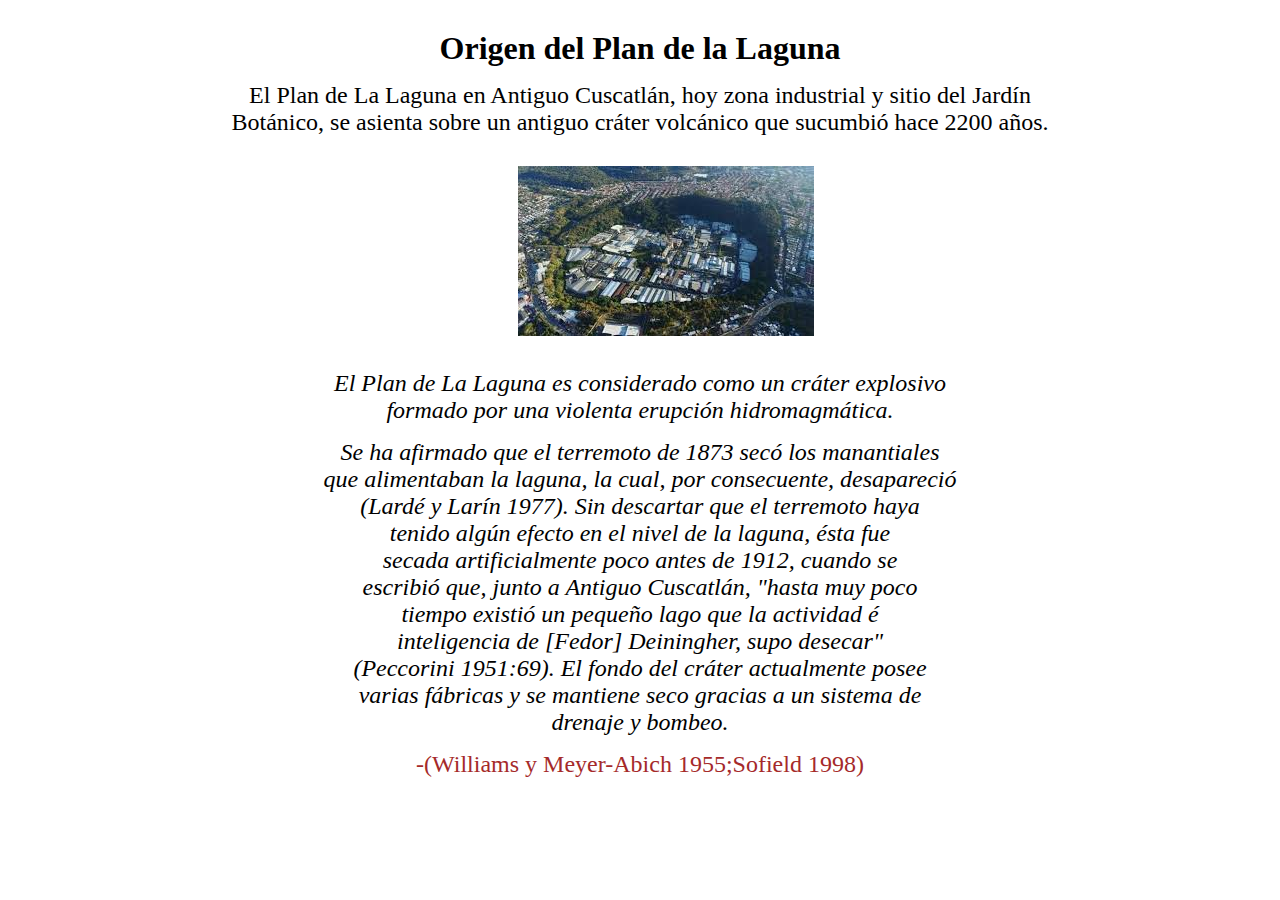
<file: Practica2css/index.html>
<!DOCTYPE html>
<html lang="en">
<head>
    <meta charset="UTF-8">
    <meta name="viewport" content="width=device-width, initial-scale=1.0">
    <title>Plan de La Laguna</title>
    <link rel="stylesheet" href="css/styles.css">
</head>
<body>
    <h1>Origen del Plan de la Laguna</h1>
    <p>
        El Plan de La Laguna en Antiguo Cuscatlán, 
        hoy zona industrial y sitio del Jardín <br>  
        Botánico, se asienta sobre un antiguo 
        cráter volcánico que sucumbió hace 2200 años. <br>
    </p>

    <img src="img/plan.jpg" alt="imagen aérea del plan de la laguna">

    <p class="cita">
        El Plan de La Laguna es considerado como un cráter explosivo <br>
        formado por una violenta erupción hidromagmática.<br>
    </p>

    <p class="cita">
        Se ha afirmado que el terremoto de 1873 secó los manantiales <br>
        que alimentaban la laguna, la cual, por consecuente, desapareció <br>
        (Lardé y Larín 1977). Sin descartar que el terremoto haya <br> 
        tenido algún efecto en el nivel de la laguna, ésta fue <br>
        secada artificialmente poco antes de 1912, cuando se <br>
        escribió que, junto a Antiguo Cuscatlán, "hasta muy poco <br> 
        tiempo existió un pequeño lago que la actividad é <br>
        inteligencia de [Fedor] Deiningher, supo desecar" <br>
        (Peccorini 1951:69). El fondo del cráter actualmente posee <br>
        varias fábricas y se mantiene seco gracias a un sistema de <br>
        drenaje y bombeo. 
    </p>

    <p id="autor">-(Williams y Meyer-Abich 1955;Sofield 1998)</p>

</body>
</html>
</file>
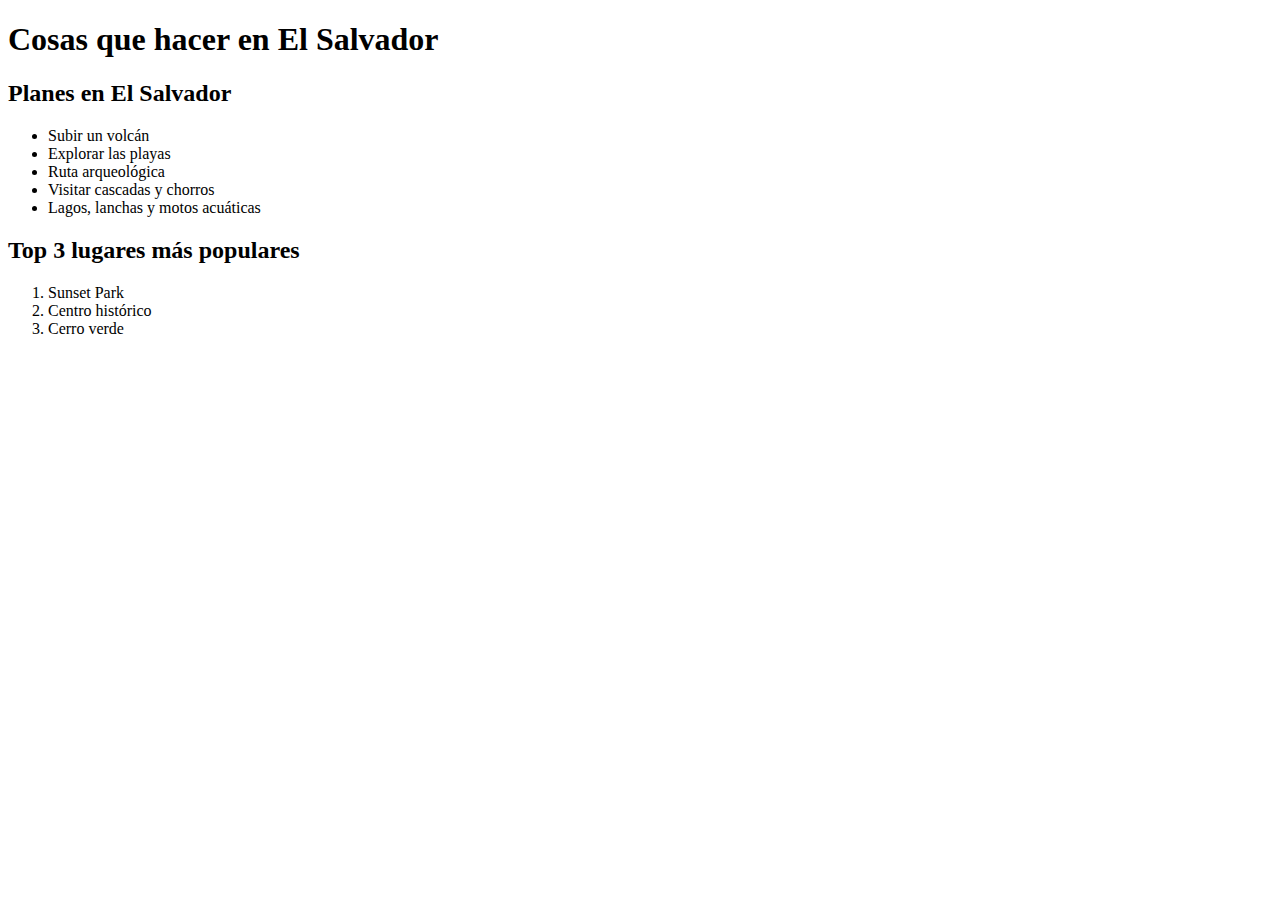
<file: practica3A/index.html>
<!DOCTYPE html>
<html lang="en">
<head>
    <meta charset="UTF-8">
    <meta name="viewport" content="width=device-width, initial-scale=1.0">
    <title>Recomendaciones en El Salvador</title>
</head>
<body>
    <h1>Cosas que hacer en El Salvador</h1>

    <h2>Planes en El Salvador</h2>
    <ul>
        <li>Subir un volcán</li>
        <li>Explorar las playas</li>
        <li>Ruta arqueológica</li>
        <li>Visitar cascadas y chorros</li>
        <li>Lagos, lanchas y motos acuáticas</li>
    </ul>

    <h2>Top 3 lugares más populares</h2>
    <ol>
        <li>Sunset Park</li>
        <li>Centro histórico</li>
        <li>Cerro verde</li>
    </ol>

</body>
</html>
</file>
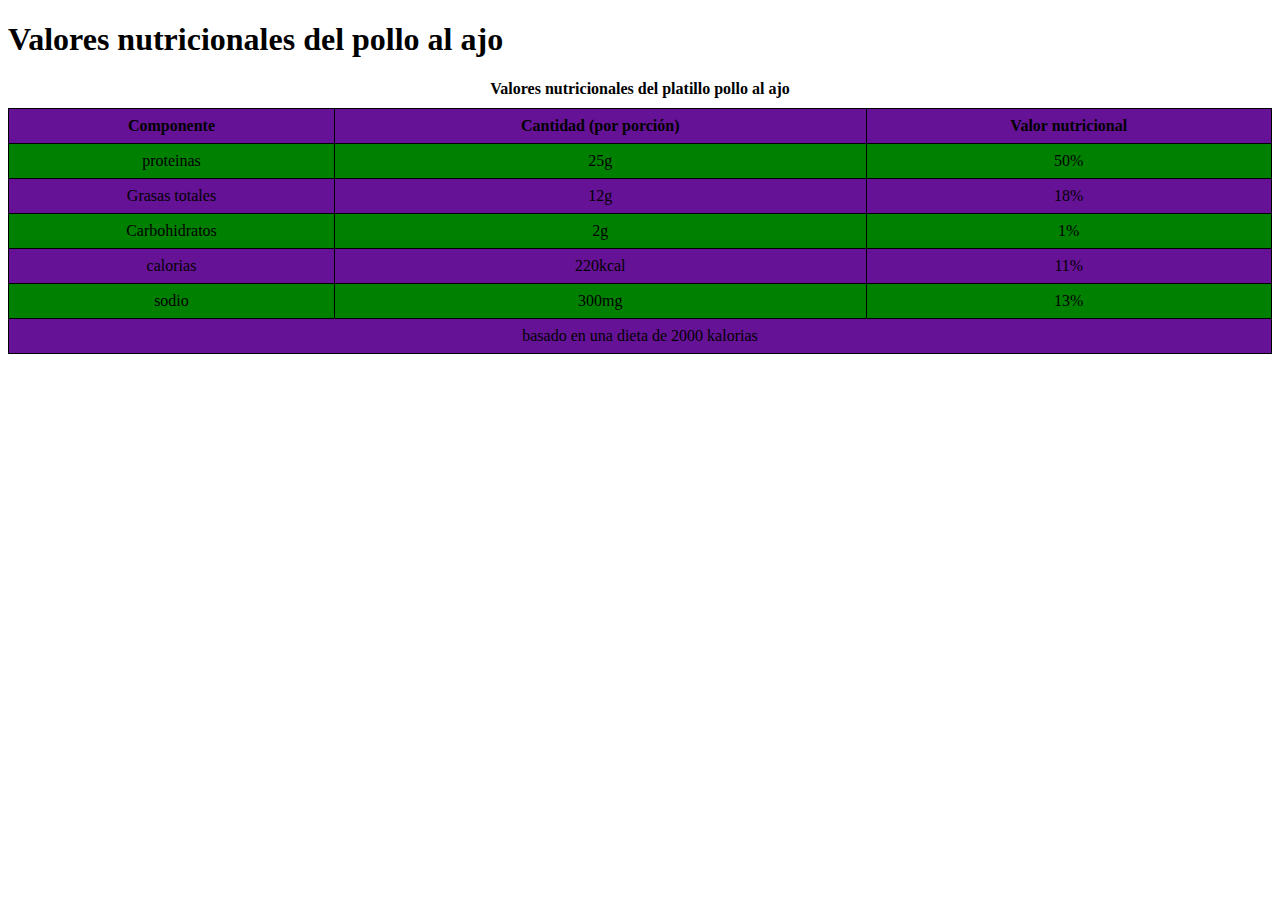
<file: practica4A/index.html>
<!DOCTYPE html>
<html lang="es">
<head>
    <meta charset="UTF-8">
    <meta name="viewport" content="width=device-width, initial-scale=1.0">
    <title>Tabla de valores nutricionales del pollo al ajo</title>
    <style>
        table, th, td {
            border: 1px solid black;
            border-collapse: collapse;
        }
        th, td {
            padding: 8px;
            text-align: center;
        }
        caption {
            font-weight: bold;
            margin-bottom: 10px;
        }
        tr:nth-child(even){
            background-color: green;

        }
        tr:nth-child(odd){
            background-color: rgb(102, 18, 150);

        }
        


    </style>
</head>
<body>

    <h1>Valores nutricionales del pollo al ajo</h1>

    <table style="width:100%;">
        <caption>Valores nutricionales del platillo pollo al ajo</caption>
        <tr>
            <th>Componente</th>
            <th>Cantidad (por porción)</th>
            <th>Valor nutricional</th>
        </tr>
        <tr>
            <td>proteinas</td>
            <td>25g</td>
            <td>50%</td>
        </tr>
        <tr>
            <td>Grasas totales</td>
            <td>12g</td>
            <td>18%</td>
        </tr> 
        <tr>
            <td>Carbohidratos</td>
            <td>2g</td>
            <td>1%</td>
        </tr>
        <tr> 
            <td>calorias</td>
            <td>220kcal</td>
            <td>11%</td>
        </tr>
        <tr>
            <td>sodio</td>
            <td>300mg</td>
            <td>13%</td>
        </tr>
        <tr>
            <td colspan="3">basado en una dieta de 2000 kalorias</td>
        </tr>
    </table>

</body>
</html>
</file>
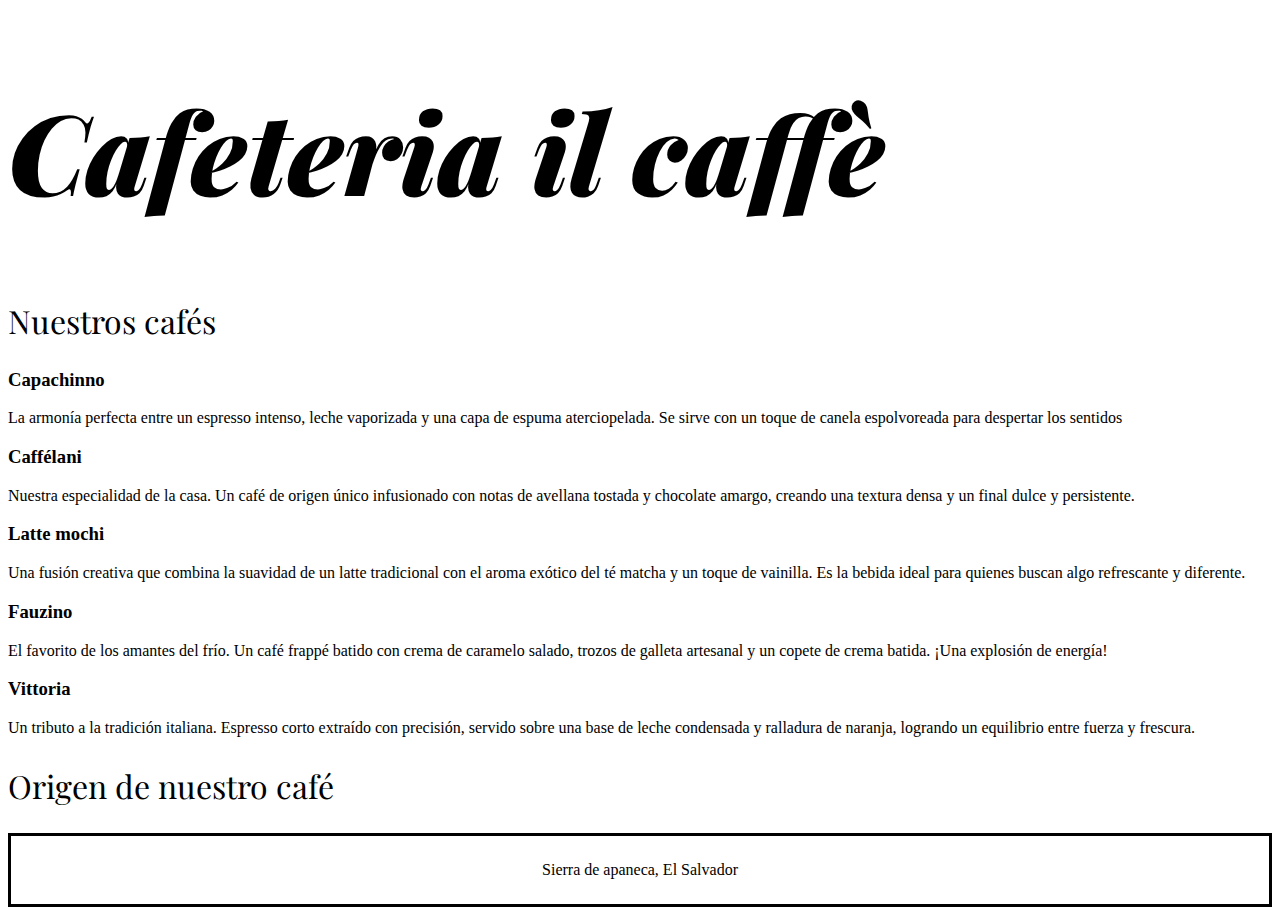
<file: Practica4css/index.html>
<!DOCTYPE html>
<html lang="en">
<head>
    <meta charset="UTF-8">
    <meta name="viewport" content="width=device-width, initial-scale=1.0">
    <title>Tipografía</title>
    <link rel="stylesheet" href="./.css/estilos.css">
    <link rel="preconnect" href="https://fonts.googleapis.com">
<link rel="preconnect" href="https://fonts.gstatic.com" crossorigin>
<link href="https://fonts.googleapis.com/css2?family=Dancing+Script:wght@400..700&family=Open+Sans:ital,wght@0,300..800;1,300..800&family=Playfair+Display:ital,wght@0,400..900;1,400..900&display=swap" rel="stylesheet">
    </head>
<body>
    <h1>Cafeteria il caffè</h1>
    <h2>Nuestros cafés</h2>

    <h3>Capachinno</h3>
    <p>La armonía perfecta entre un espresso intenso, leche vaporizada y una capa de espuma aterciopelada. Se sirve con un toque de canela espolvoreada para despertar los sentidos </p>

    <h3>Caffélani</h3>
    <p>Nuestra especialidad de la casa. Un café de origen único infusionado con notas de avellana tostada y chocolate amargo, creando una textura densa y un final dulce y persistente. </p>
    
    <h3>Latte mochi</h3>
    <p>Una fusión creativa que combina la suavidad de un latte tradicional con el aroma exótico del té matcha y un toque de vainilla. Es la bebida ideal para quienes buscan algo refrescante y diferente. </p>

    <h3>Fauzino</h3>
    <p>El favorito de los amantes del frío. Un café frappé batido con crema de caramelo salado, trozos de galleta artesanal y un copete de crema batida. ¡Una explosión de energía! </p>

    <h3>Vittoria</h3>
    <p>Un tributo a la tradición italiana. Espresso corto extraído con precisión, servido sobre una base de leche condensada y ralladura de naranja, logrando un equilibrio entre fuerza y frescura. </p>

    <div >
    <h2>Origen de nuestro café</h2>
    <p style="border: 3px black; border-style: solid; padding: 25px; text-align: center;">Sierra de apaneca, El Salvador</p>
    </div>
</body>
</html>
</file>
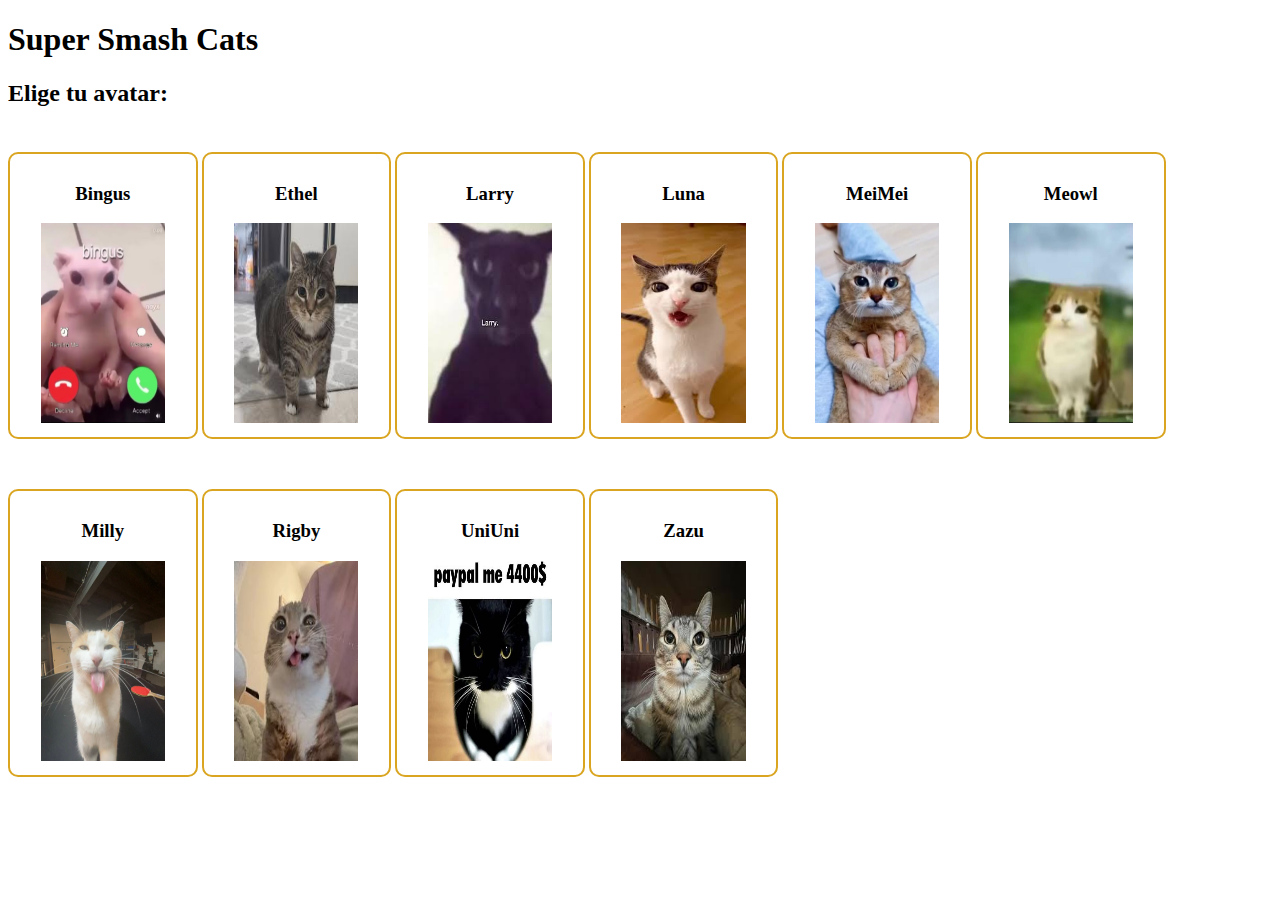
<file: Practica6css/index.html>
<!DOCTYPE html>
<html lang="en">
<head>
    <meta charset="UTF-8">
    <meta name="viewport" content="width=device-width, initial-scale=1.0">
    <title>Internet Cats</title>
    <link rel="stylesheet" href="/Practica6css/css/estilos.css">
    </head>
<body>
    <h1>Super Smash Cats</h1>
    <h2>Elige tu avatar:</h2>

    <div class="tarjeta">
        <h3>Bingus</h3>
        <img src="img/bingus.jpg">
    </div>

    <div class="tarjeta">
        <h3>Ethel</h3>
        <img src="img/ethel.jpg">
    </div>
    
    <div class="tarjeta oculto" >
        <h3>Dodo</h3>
        <img src="img/dodo.jpg">
    </div>

    <div class="tarjeta">
        <h3>Larry</h3>
        <img src="img/larry.jpg">
    </div>

    <div class="tarjeta">
        <h3>Luna</h3>
        <img src="img/luna.jpg">
    </div>

    <div class="tarjeta">
        <h3>MeiMei</h3>
        <img src="img/meimei.jpg">
    </div>

    <div class="tarjeta">
        <h3>Meowl</h3>
        <img src="img/meowl.jpg">
    </div>

    <div class="tarjeta">
        <h3>Milly</h3>
        <img src="img/milly.jpg">
    </div>

    <div class="tarjeta">
        <h3>Rigby</h3>
        <img src="img/rigby.jpg">
    </div>

    <div class="tarjeta">
        <h3>UniUni</h3>
        <img src="img/uniuni.jpg">
    </div>

    <div class="tarjeta">
        <h3>Zazu</h3>
        <img src="img/zazu.jpg">
    </div>


</body>
</html>
</file>
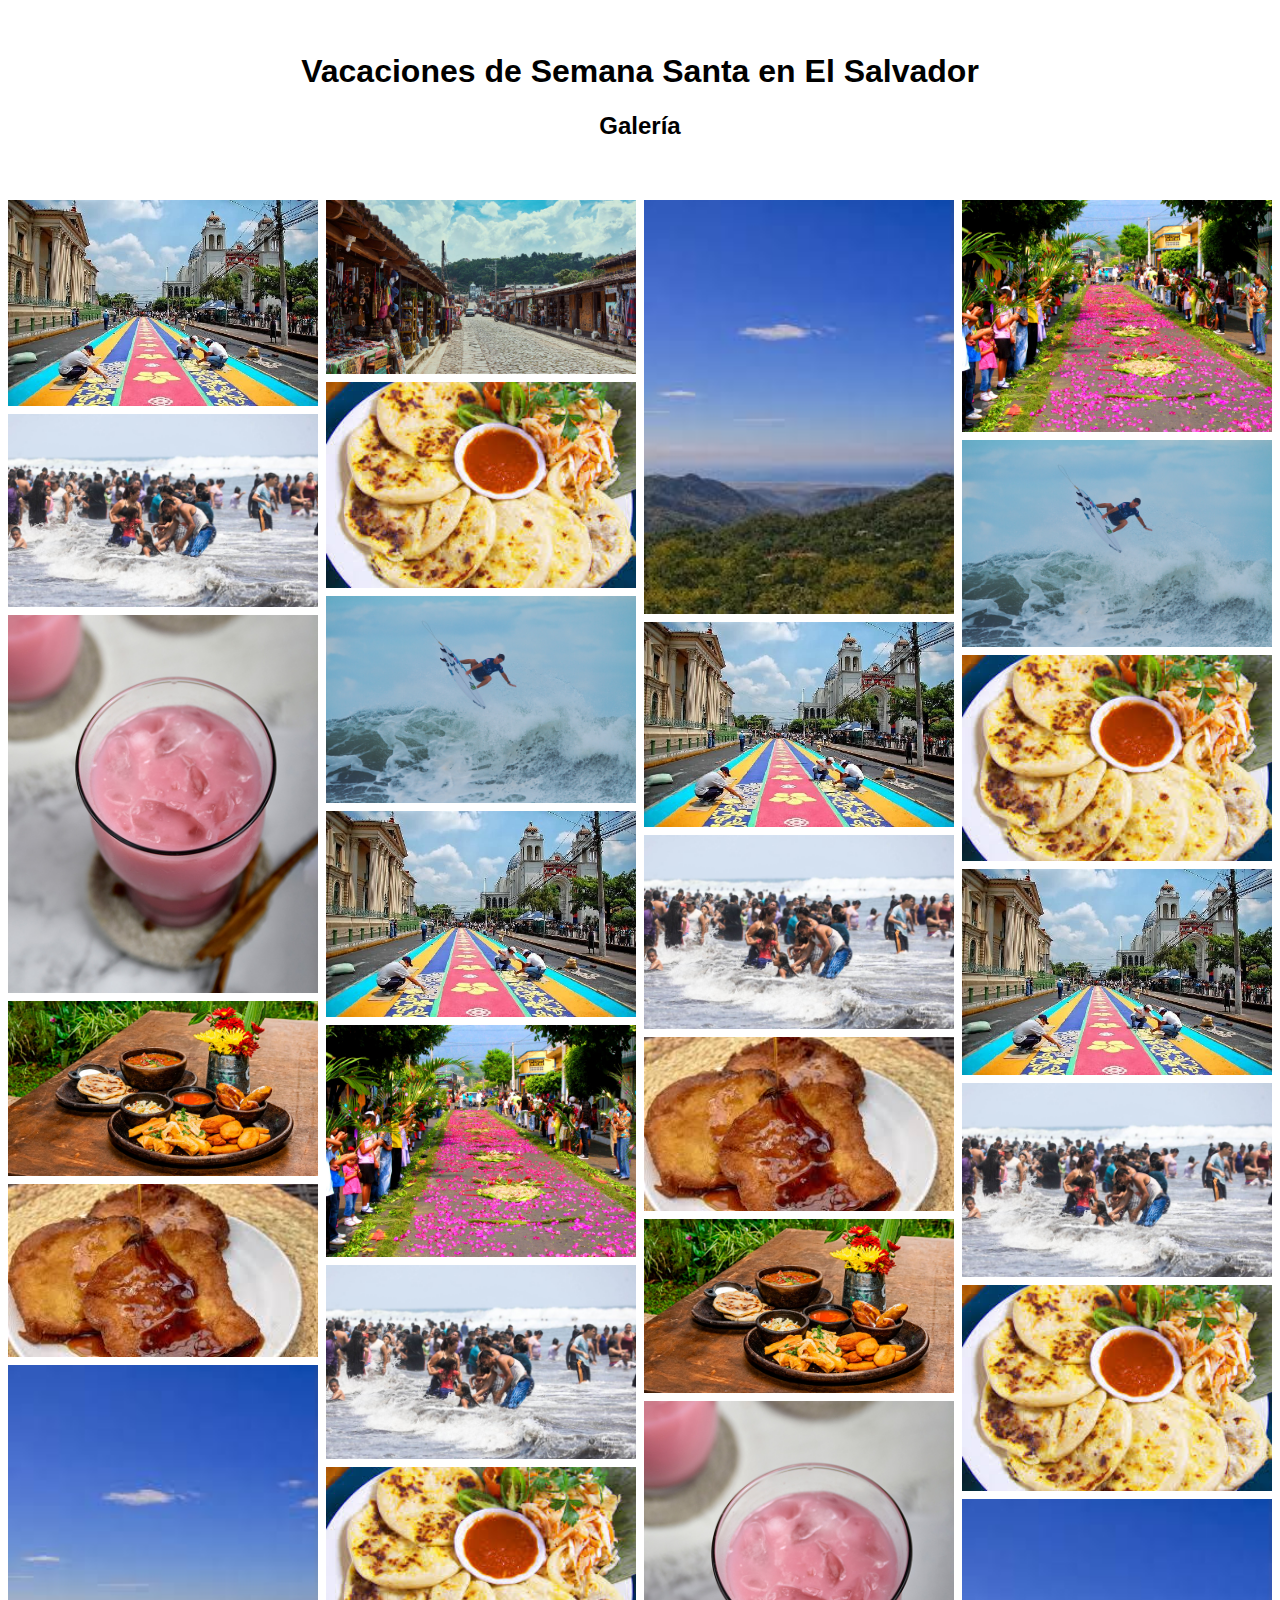
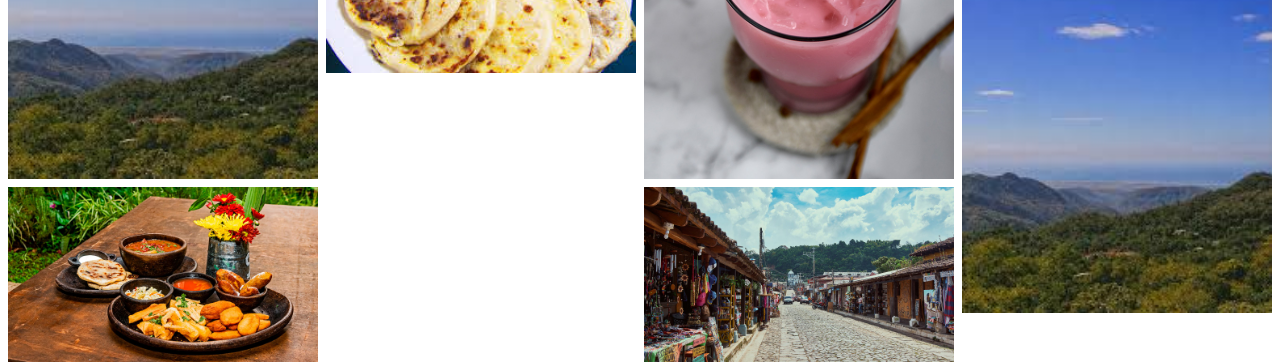
<file: Practica8css/index.html>
<!DOCTYPE html>
<html lang="en">
<head>
    <meta charset="UTF-8">
    <meta name="viewport" content="width=device-width, initial-scale=1.0">
    <title>Galeria El Salvador</title>
    <link rel="stylesheet" href="css/estilos.css">
</head>
<body>
    <!-- Header -->
<div class="header">
  <h1>Vacaciones de Semana Santa en El Salvador</h1>
  <h2>Galería</h2>
</div>

<!-- Photo Grid -->
<div class="container"> 
  <div class="column">
    <img src="img/alfombra.jpg" style="width:100%">
    <img src="img/playa.jpeg" style="width:100%">
    <img src="img/cebada.jpg" style="width:100%"> 
    <img src="img/gastronomia.jpg" style="width:100%">
    <img src="img/torrejas.jpg" style="width:100%">
    <img src="img/landscape.jpg" style="width:100%"> 
    <img src="img/gastronomia.jpg" style="width:100%">
  </div>
  
  <div class="column">
    <img src="img/rutaflores.jpg" style="width:100%">
    <img src="img/pupusas.jpg" style="width:100%">
    <img src="img/surf.jpg" style="width:100%">
    <img src="img/alfombra.jpg" style="width:100%">
    <img src="img/ramos.jpg" style="width:100%">
    <img src="img/playa.jpeg" style="width:100%">
    <img src="img/pupusas.jpg" style="width:100%">
  </div> 
   
  <div class="column">
    <img src="img/landscape.jpg" style="width:100%"> 
    
    <img src="img/alfombra.jpg" style="width:100%">
    <img src="img/playa.jpeg" style="width:100%">
    <img src="img/torrejas.jpg" style="width:100%">
    <img src="img/gastronomia.jpg" style="width:100%">
    <img src="img/cebada.jpg" style="width:100%"> 
    <img src="img/rutaflores.jpg" style="width:100%">
  </div>
  
  <div class="column">
    <img src="img/ramos.jpg" style="width:100%">
    
    <img src="img/surf.jpg" style="width:100%">
    <img src="img/pupusas.jpg" style="width:100%">
    <img src="img/alfombra.jpg" style="width:100%">
    
    <img src="img/playa.jpeg" style="width:100%">
    <img src="img/pupusas.jpg" style="width:100%">
    <img src="img/landscape.jpg" style="width:100%"> </div>
</div>
</body>
</html>
</file>
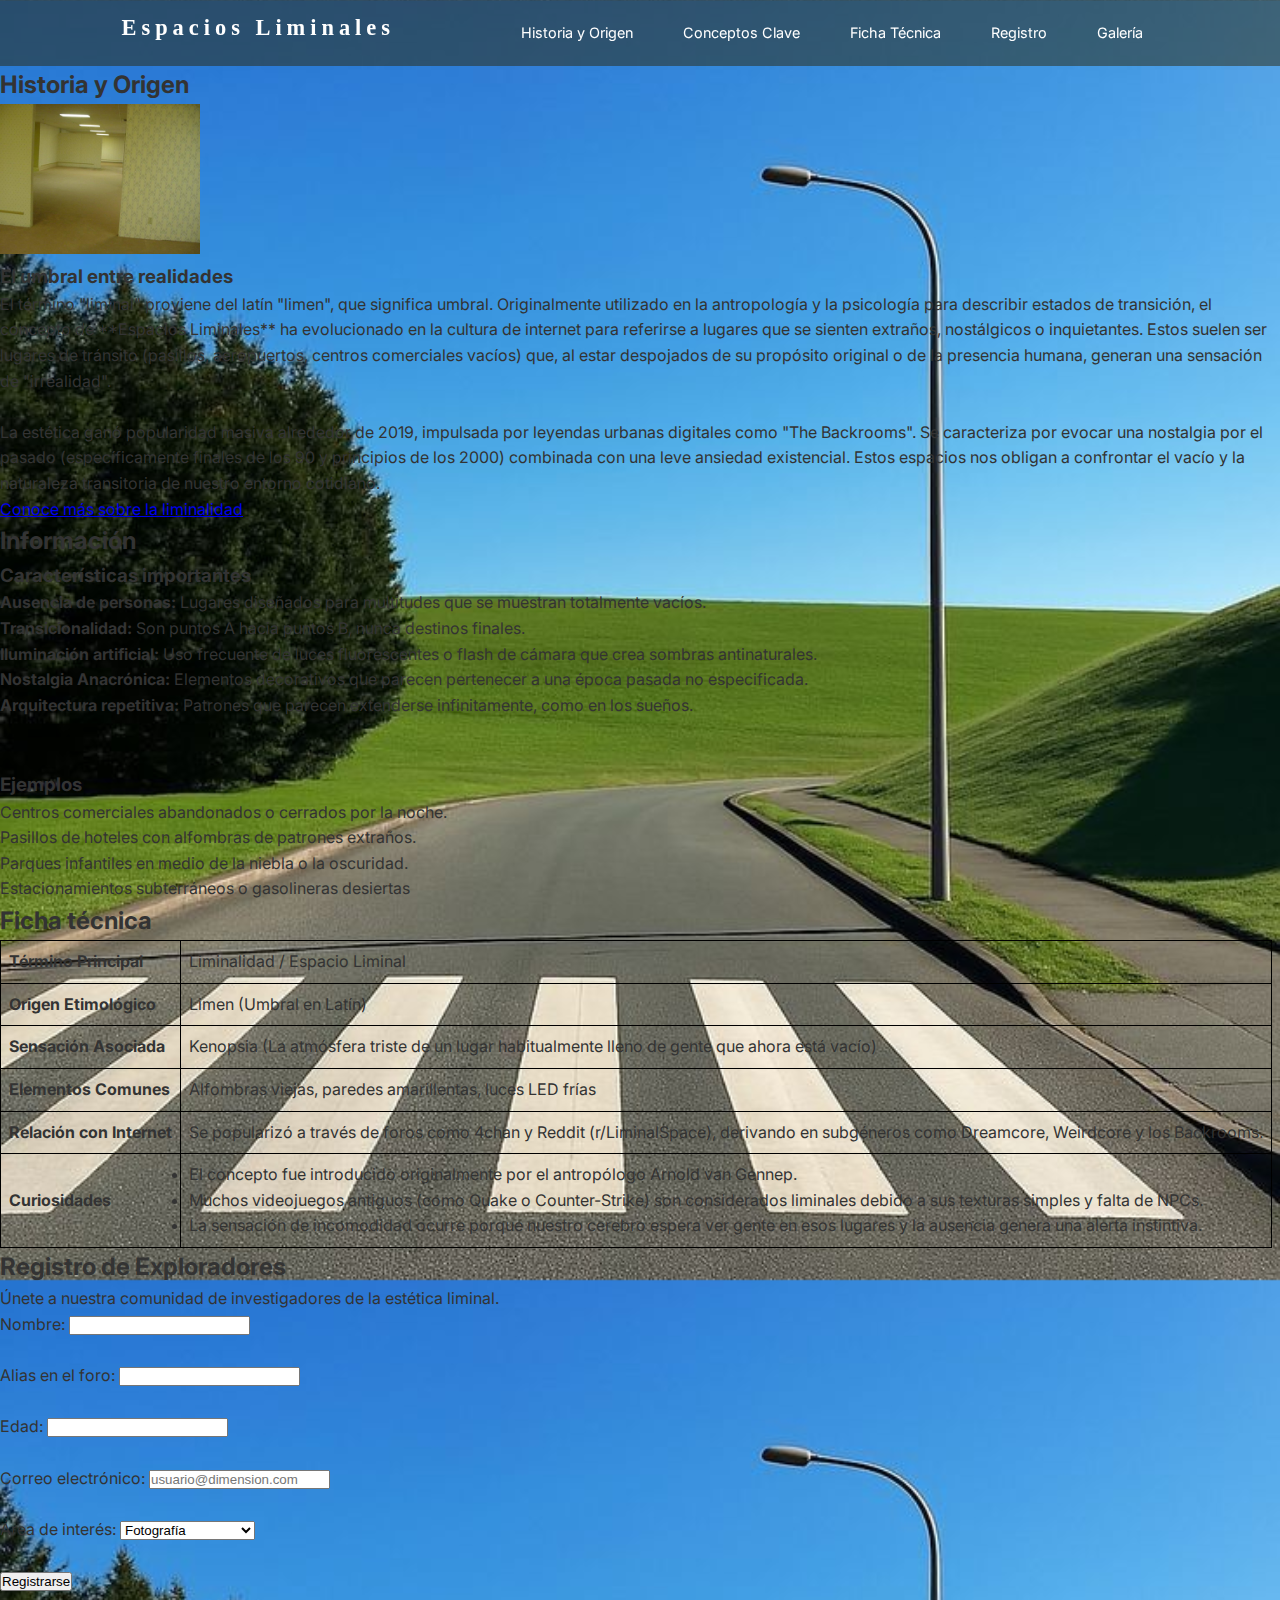
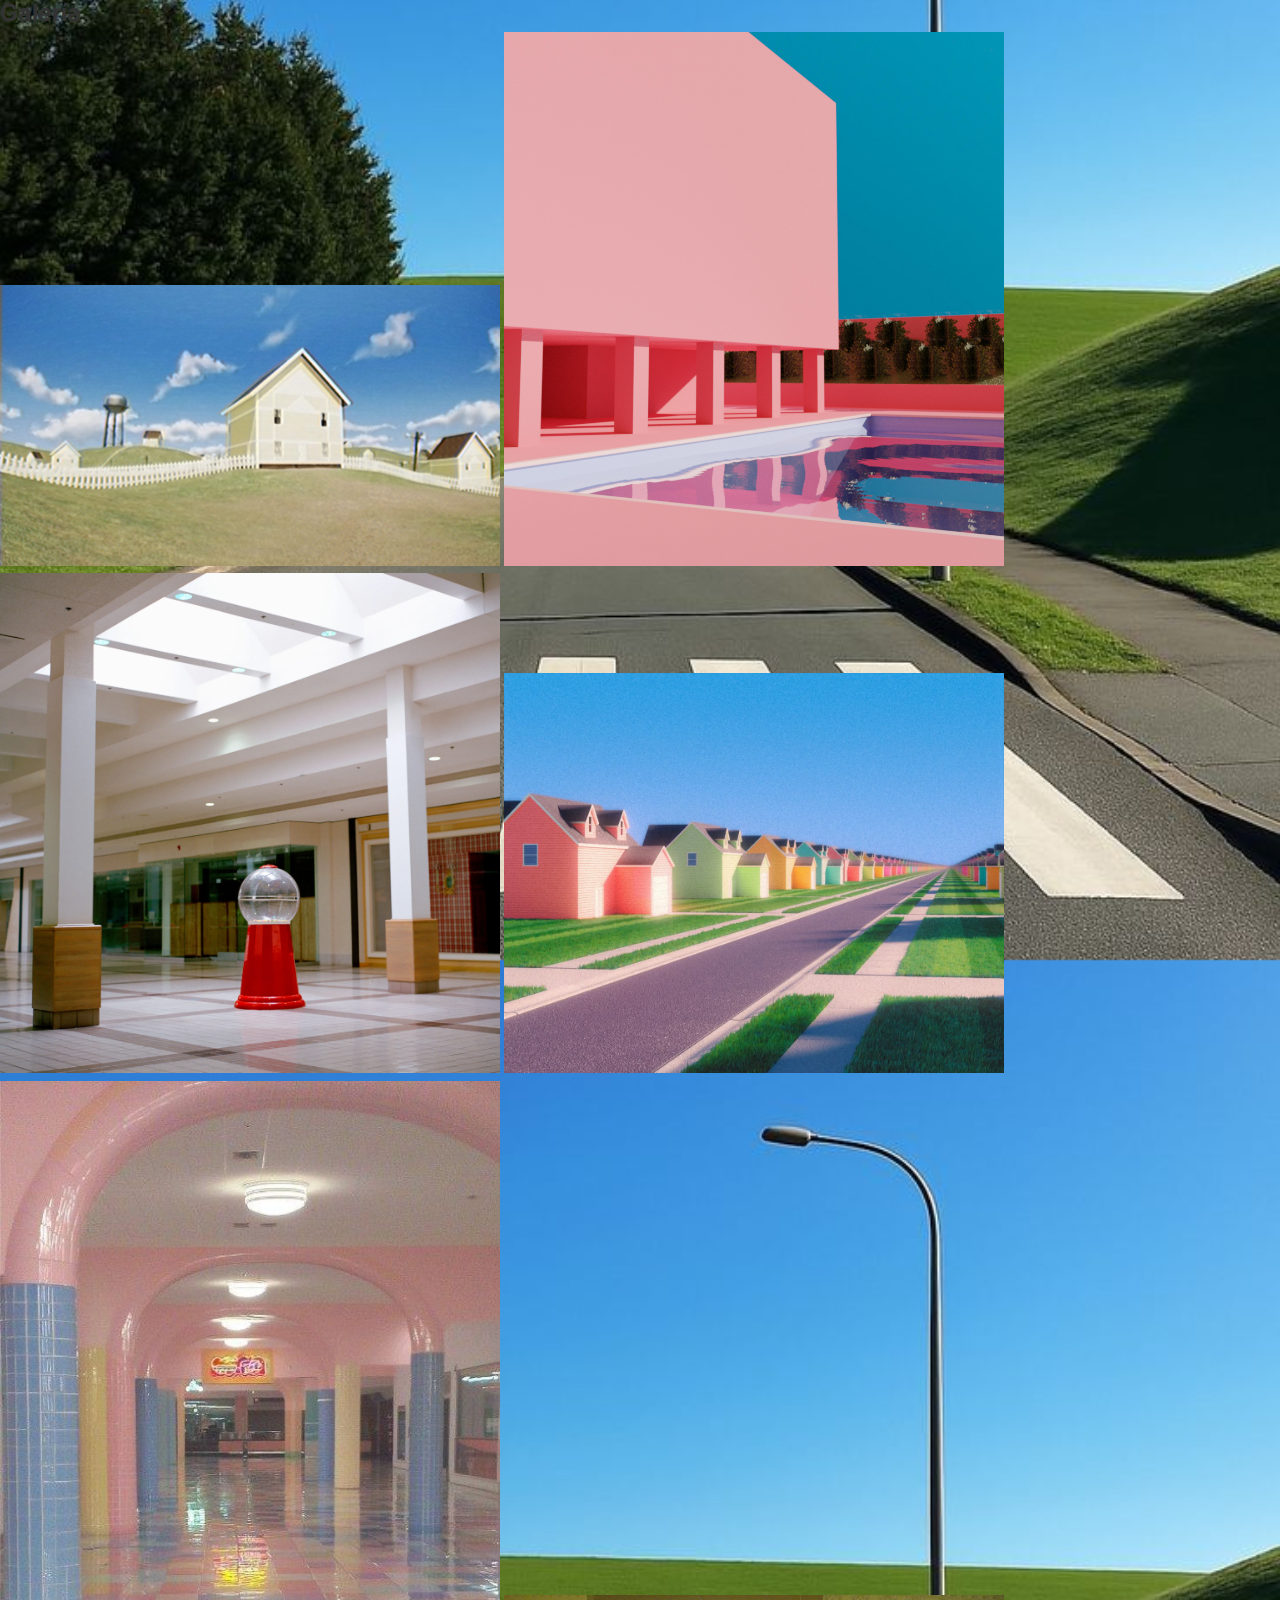
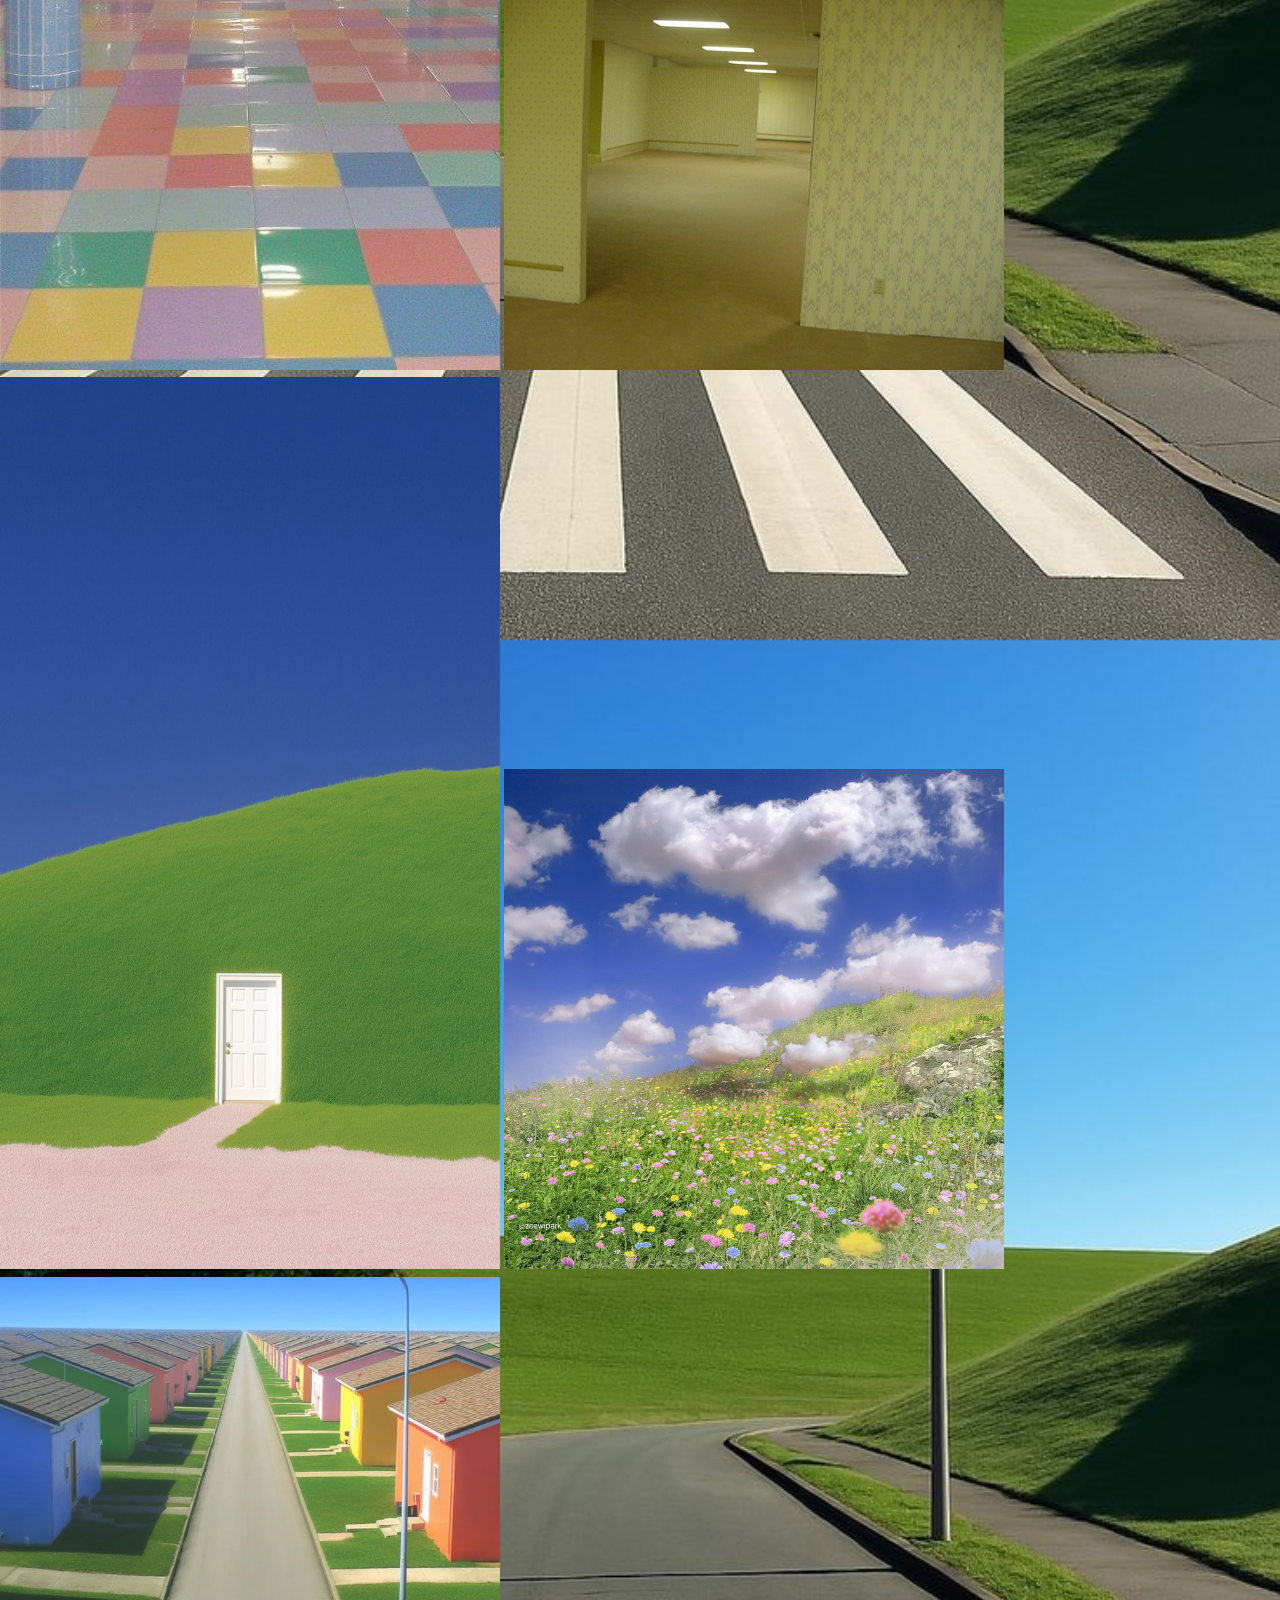
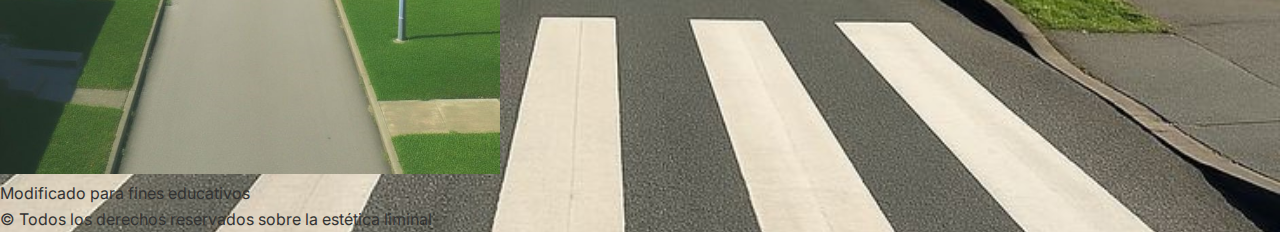
<file: Practica9css/index.html>
<!doctype html>
<html lang="es">

<head>
    <meta charset="UTF-8" />
    <meta name="viewport" content="width=device-width, initial-scale=1.0" />
    <title>Espacios Liminales</title>
    <style>
        table,
        td,
        th {
            border: 1px solid black;
            border-collapse: collapse;
            text-align: left;
            padding: 8px;
        }
    </style>
    <link rel="stylesheet" href="css/estilos.css">
</head>

<body>
    <header class="header">

        <h1 class="titulo">Espacios Liminales</h1>


        <nav class="nav">
            <ul class="menu">
                <li><a class="link" href="#s1">Historia y Origen</a></li>
                <li><a class="link" href="#s2">Conceptos Clave</a></li>
                <li><a class="link" href="#s3">Ficha Técnica</a></li>
                <li><a class="link" href="#s4">Registro</a></li>
                <li><a class="link" href="#s5">Galería</a></li>
            </ul>
        </nav>




    </header>
    <main class="contenedor">
        <section class="seccion historia">
            <h2 id="s1" class="subtitulo">Historia y Origen</h2>

            <img class="imgpeq" src="img/backrooms.jpg" alt="Pasillo vacío representativo de un espacio liminal"
                width="200" />
            <h3>El umbral entre realidades</h3>
            <p class="texto">
                El término "liminal" proviene del latín "limen", que significa umbral.
                Originalmente utilizado en la antropología y la psicología para
                describir estados de transición, el concepto de **Espacios Liminales**
                ha evolucionado en la cultura de internet para referirse a lugares que
                se sienten extraños, nostálgicos o inquietantes. Estos suelen ser
                lugares de tránsito (pasillos, aeropuertos, centros comerciales
                vacíos) que, al estar despojados de su propósito original o de la
                presencia humana, generan una sensación de "irrealidad".
                <br>
                <br>
                La estética ganó popularidad masiva alrededor de 2019, impulsada por
                leyendas urbanas digitales como "The Backrooms". Se caracteriza por
                evocar una nostalgia por el pasado (específicamente finales de los 90
                y principios de los 2000) combinada con una leve ansiedad existencial.
                Estos espacios nos obligan a confrontar el vacío y la naturaleza
                transitoria de nuestro entorno cotidiano.
            </p>
            <a href="https://es.wikipedia.org/wiki/Espacio_liminal" target="_blank">Conoce más sobre la liminalidad</a>
        </section>

        <section class="seccion">
            <h2 id="s2" class="subtitulo">Información</h2>
            <h3>Características importantes</h3>
            <ul>
                <li>
                    <strong>Ausencia de personas:</strong> Lugares diseñados para
                    multitudes que se muestran totalmente vacíos.
                </li>
                <li>
                    <strong>Transicionalidad:</strong> Son puntos A hacia puntos B,
                    nunca destinos finales.
                </li>
                <li>
                    <strong>Iluminación artificial:</strong> Uso frecuente de luces
                    fluorescentes o flash de cámara que crea sombras antinaturales.
                </li>
                <li>
                    <strong>Nostalgia Anacrónica:</strong> Elementos decorativos que
                    parecen pertenecer a una época pasada no especificada.
                </li>
                <li>
                    <strong>Arquitectura repetitiva:</strong> Patrones que parecen
                    extenderse infinitamente, como en los sueños.
                </li>
            </ul>
            <br>
            <br>
            <h3>Ejemplos</h3>
            <ol>
                <li>Centros comerciales abandonados o cerrados por la noche.</li>
                <li>Pasillos de hoteles con alfombras de patrones extraños.</li>
                <li>Parques infantiles en medio de la niebla o la oscuridad.</li>
                <li>Estacionamientos subterráneos o gasolineras desiertas</li>
            </ol>
        </section>

        <section class="seccion ficha">
            <h2 id="s3" class="subtitulo">Ficha técnica</h2>

            <table>
                <tr>
                    <th>Término Principal</th>
                    <td>Liminalidad / Espacio Liminal</td>
                </tr>
                <tr>
                    <th>Origen Etimológico</th>
                    <td>Limen (Umbral en Latín)</td>
                </tr>
                <tr>
                    <th>Sensación Asociada</th>
                    <td>
                        Kenopsia (La atmósfera triste de un lugar habitualmente lleno de
                        gente que ahora está vacío)
                    </td>
                </tr>
                <tr>
                    <th>Elementos Comunes</th>
                    <td>Alfombras viejas, paredes amarillentas, luces LED frías</td>
                </tr>
                <tr>
                    <th>Relación con Internet</th>
                    <td>
                        Se popularizó a través de foros como 4chan y Reddit
                        (r/LiminalSpace), derivando en subgéneros como Dreamcore,
                        Weirdcore y los Backrooms.
                    </td>
                </tr>
                <tr>
                    <th>Curiosidades</th>
                    <td>
                        <ul>
                            <li>
                                El concepto fue introducido originalmente por el antropólogo
                                Arnold van Gennep.
                            </li>
                            <li>
                                Muchos videojuegos antiguos (como Quake o Counter-Strike) son
                                considerados liminales debido a sus texturas simples y falta
                                de NPCs.
                            </li>
                            <li>
                                La sensación de incomodidad ocurre porque nuestro cerebro
                                espera ver gente en esos lugares y la ausencia genera una
                                alerta instintiva.
                            </li>
                        </ul>
                    </td>
                </tr>
            </table>
        </section>

        <section class="seccion formulario">
            <h2 id="s4" class="subtitulo">Registro de Exploradores</h2>

            <p class="centrado">
                Únete a nuestra comunidad de investigadores de la estética liminal.
            </p>
            <form action="Index.html" class="formulario-contenido">
                <label for="nombre">Nombre:</label>
                <input type="text" name="nombre" id="nombre" /><br /><br />

                <label for="apellido">Alias en el foro:</label>
                <input type="text" name="apellido" id="apellido" /><br /><br />

                <label for="edad">Edad:</label>
                <input type="number" name="edad" id="edad" /><br /><br />

                <label for="correo">Correo electrónico:</label>
                <input type="email" name="correo" id="correo" placeholder="usuario@dimension.com" /><br /><br />

                <label for="interes">Área de interés:</label>
                <select name="interes" id="interes">
                    <option value="fotografia">Fotografía</option>
                    <option value="teoria">Teoría y Psicología</option>
                    <option value="backrooms">Backrooms</option>
                </select><br /><br />

                <input type="submit" value="Registrarse" />
            </form>
        </section>

        <section class="seccion galeria">
            <h2 id="s5" class="subtitulo">Galería</h2>
            <div class="contenedor-galeria">
                <img src="img/eternalsuburbia.jpg" width="500px" alt="Suburbio eterno bajo luz artificial" />
                <img src="img/pinkbuilding.jpg" width="500px" alt="Edificio de colores pastel sin ventanas" />
                <img src="img/Xiao-LiminalSpaces.jpg" width="500px"
                    alt="Piscina interior vacía con arquitectura surrealista" />
                <img src="img/suburbia.jpg" alt="Edward ScissorsHands neighborhood" width="500px" />
                <img src="img/playground.jpg" alt="playground" width="500px" />
                <img src="img/backrooms.jpg" alt="backrooms" width="500px">
                <img src="img/door.jpg" alt="Door" width="500px">
                <img src="img/field.jpg" alt="Field" width="500px">
                <img src="img/suburbiavertical.jpg" alt="suburbios infinitos" width="500px">

            </div>
        </section>
    </main>
    <footer class="footer">
        <p>
            Modificado para fines educativos<br />
            © Todos los derechos reservados sobre la estética liminal
        </p>
    </footer>
</body>

</html>
</file>
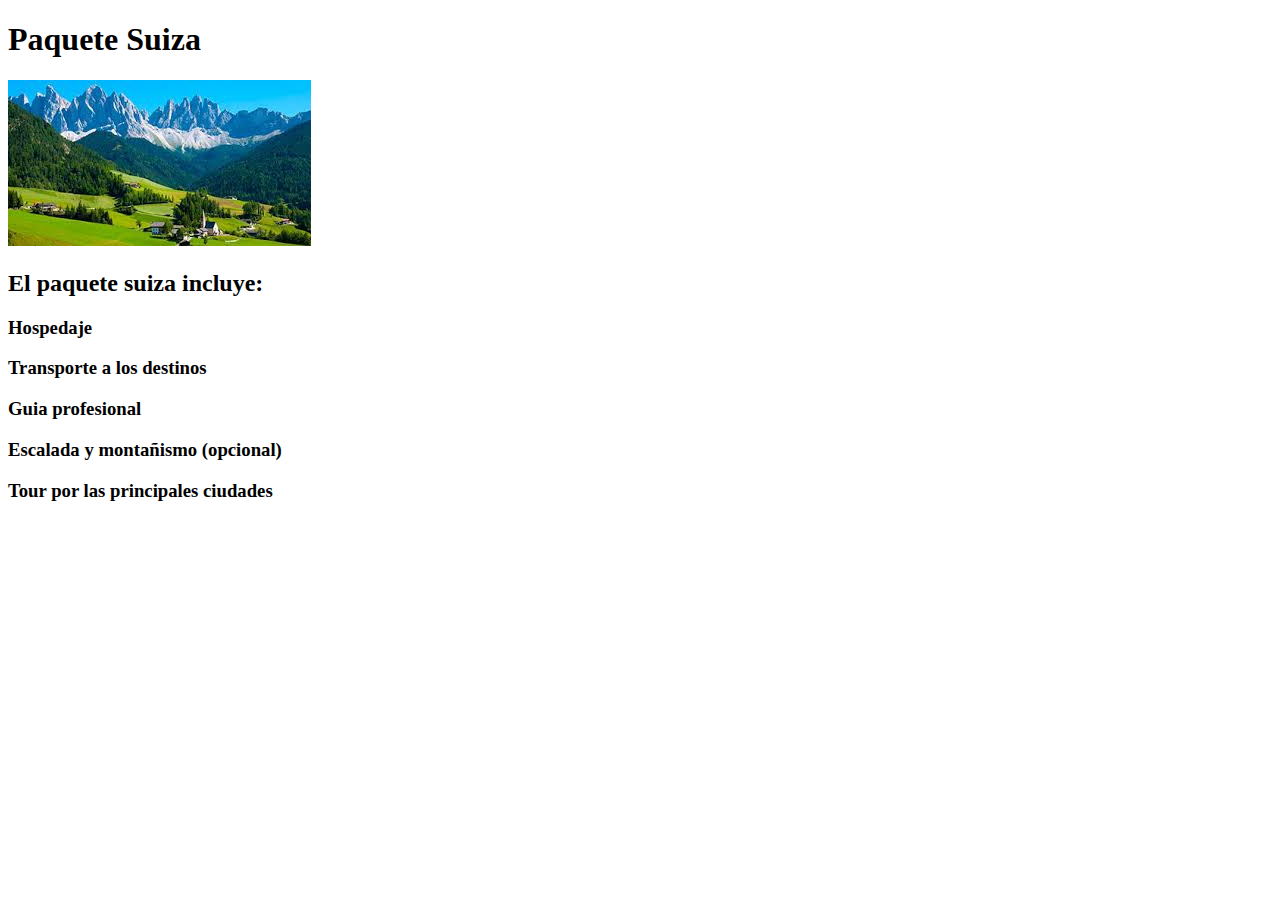
<file: img/paqueteSuiza.html>
<!DOCTYPE html>
<html lang="en">
<head>
    <meta charset="UTF-8">
    <meta name="viewport" content="width=device-width, initial-scale=1.0">
    <title>Document</title>
</head>
<body>
    <h1>Paquete Suiza</h1>
    <img src="../img/suiza.jpg" alt="imagen de suiza">
    <h2>El paquete suiza incluye:</h2>
    <h3>Hospedaje</h3>
    <h3>Transporte a los destinos</h3>
    <h3>Guia profesional</h3>
    <h3>Escalada y montañismo (opcional)</h3>
    <h3>Tour por las principales ciudades</h3>
</body>
</html>
</file>
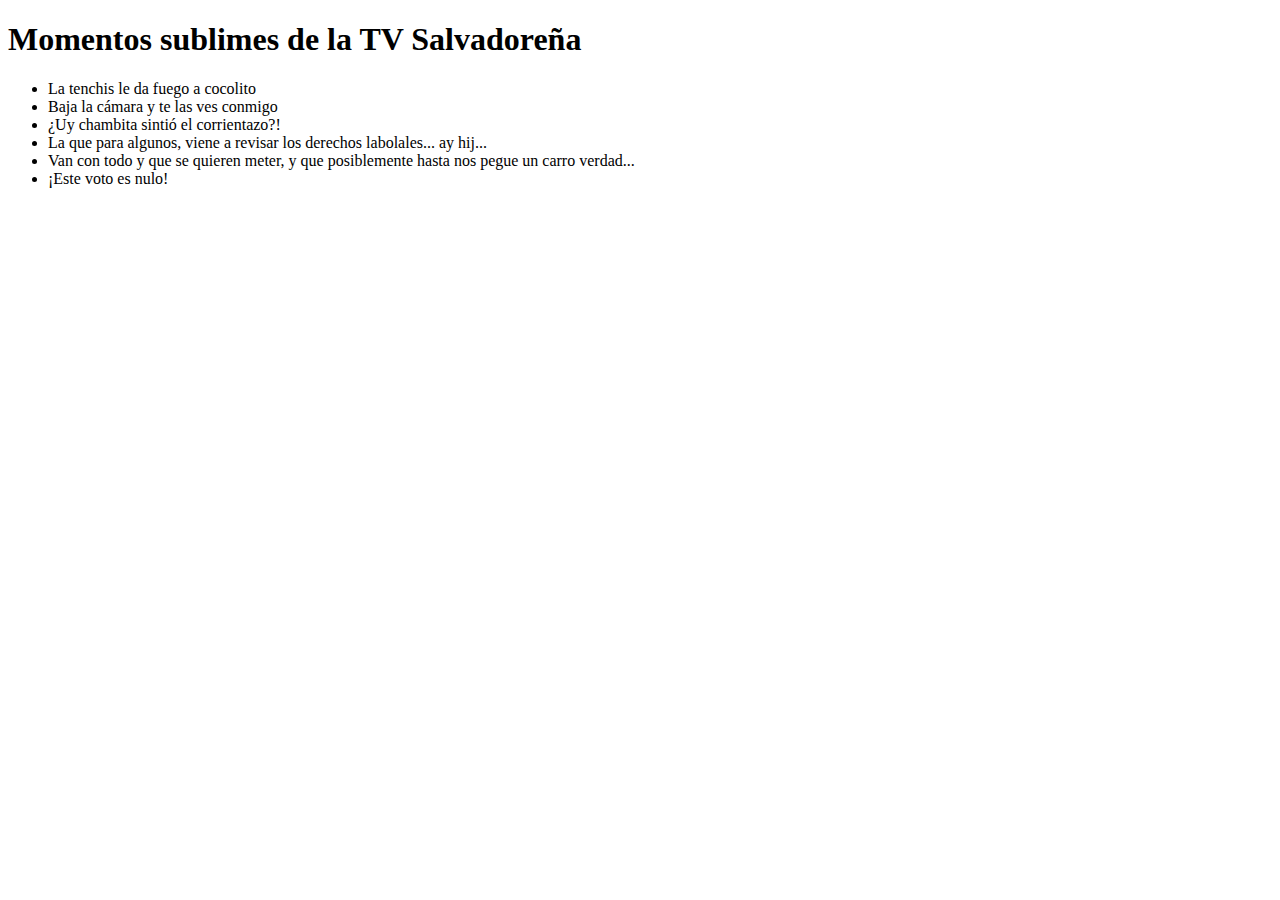
<file: Practica1css/externo.html>
<!DOCTYPE html>
<html lang="en">
<head>
    <meta charset="UTF-8">
    <meta name="viewport" content="width=device-width, initial-scale=1.0">
    <title>Document</title>
    
</head>
<body>

    <h1>Momentos sublimes de la TV Salvadoreña</h1>

    <ul>
        <li>La tenchis le da fuego a cocolito</li>
        <li>Baja la cámara y te las ves conmigo</li>
        <li>¿Uy chambita sintió el corrientazo?!</li>
        <li>La que para algunos, viene a revisar los derechos labolales... ay hij...</li>
        <li>Van con todo y que se quieren meter, y que posiblemente hasta nos pegue un carro verdad...</li>
        <li>¡Este voto es nulo!</li>
    </ul>

</body>
</html>
</file>
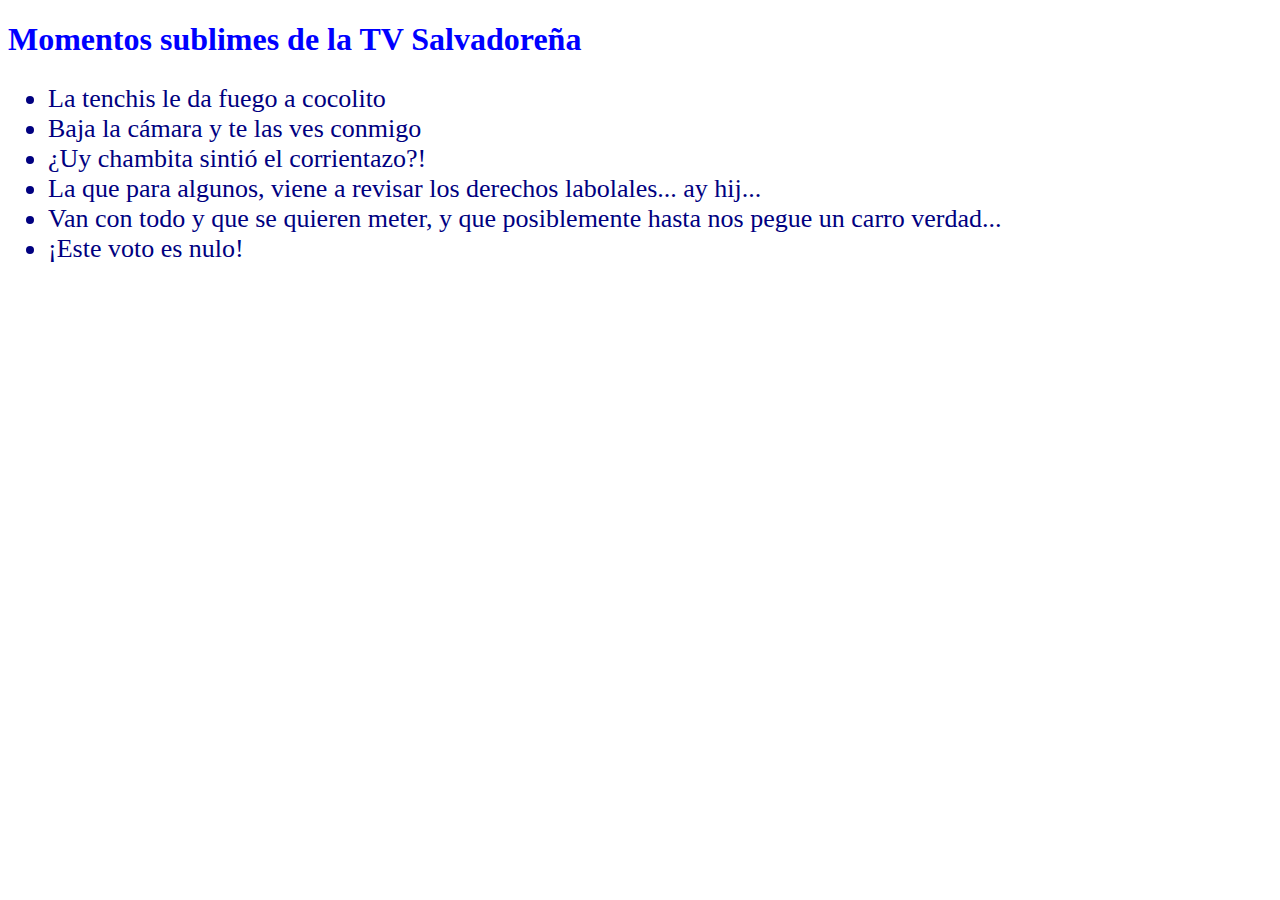
<file: Practica1css/inline.html>
<!DOCTYPE html>
<html lang="en">
<head>
    <meta charset="UTF-8">
    <meta name="viewport" content="width=device-width, initial-scale=1.0">
    <title>Document</title>
    
</head>
<body>


    <h1 style="color: blue;">Momentos sublimes de la TV Salvadoreña</h1>

    <ul style="color: navy; font-size: 26px;">
        
        <li>La tenchis le da fuego a cocolito</li>
        <li>Baja la cámara y te las ves conmigo</li>
        <li>¿Uy chambita sintió el corrientazo?!</li>
        <li>La que para algunos, viene a revisar los derechos labolales... ay hij...</li>
        <li>Van con todo y que se quieren meter, y que posiblemente hasta nos pegue un carro verdad...</li>
        <li>¡Este voto es nulo!</li>
    </ul>

</body>
</html>
</file>
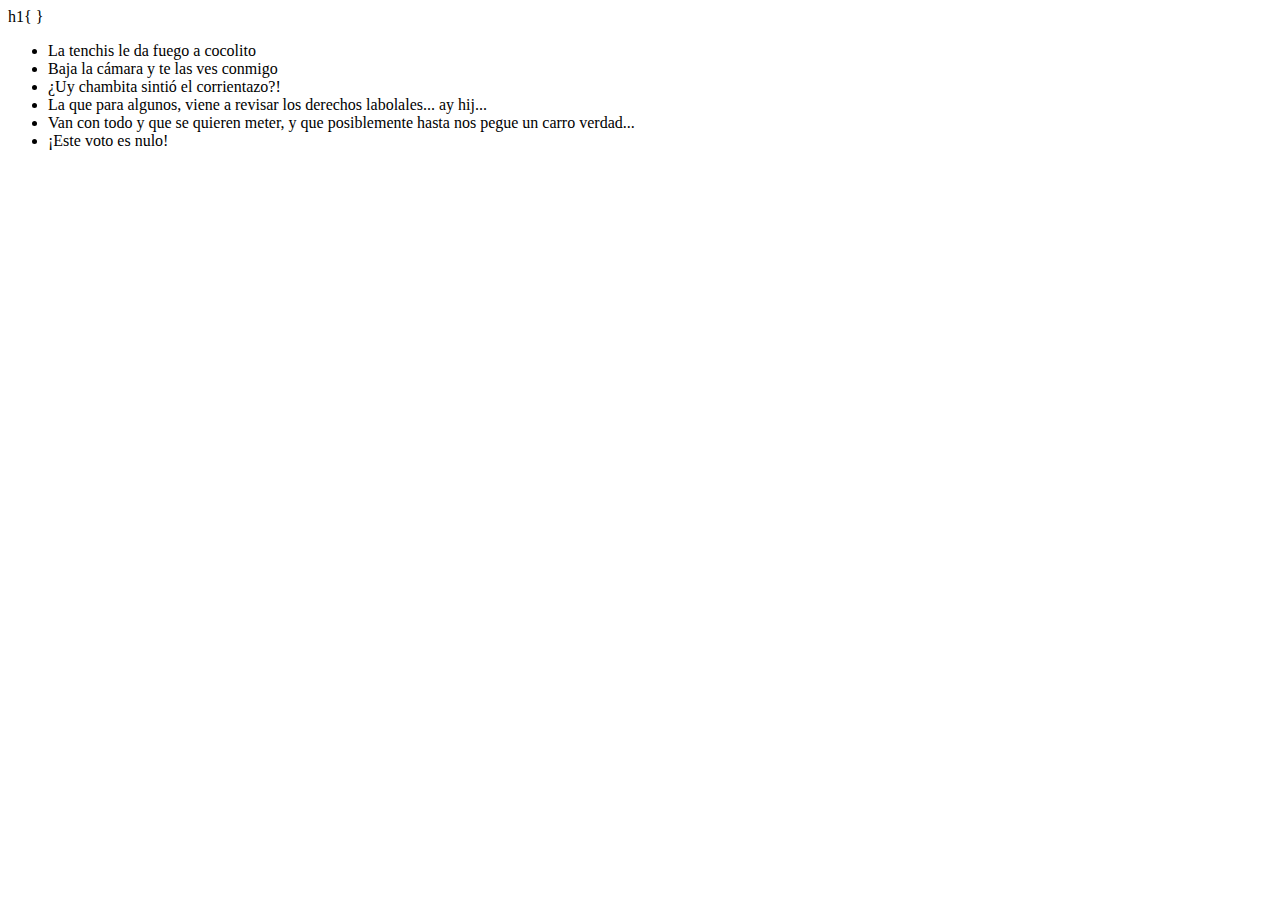
<file: Practica1css/interno.html>
<!DOCTYPE html>
<html lang="en">
<head>
    <meta charset="UTF-8">
    <meta name="viewport" content="width=device-width, initial-scale=1.0">
    <title>Document</title>
    
</head>
<body>


    h1{
        
    }

    <ul ;">
        <li>La tenchis le da fuego a cocolito</li>
        <li>Baja la cámara y te las ves conmigo</li>
        <li>¿Uy chambita sintió el corrientazo?!</li>
        <li>La que para algunos, viene a revisar los derechos labolales... ay hij...</li>
        <li>Van con todo y que se quieren meter, y que posiblemente hasta nos pegue un carro verdad...</li>
        <li>¡Este voto es nulo!</li>
    </ul>

</body>
</html>
</file>
<file: Practica2css/css/styles.css>
*{
    margin: 15px;
}

p{
    font-size: 1.5rem;
}

h1, p{
    text-align: center;
}

img{
    margin-left: 40%;
}

.cita{
    font-style: italic;
}

#autor{
    color: brown;
}
</file>
<file: Practica4css/.css/estilos.css>
h1{
    font-family: "Playfair Display", serif;
    font-weight: 900;
    font-style: italic;
    font-size: 7rem;
}

h2{
    font-family: "Playfair Display", serif;
    font-weight: 400;
    font-size: 2rem;
}
</file>
<file: Practica6css/css/estilos.css>
.tarjeta { 
    border-style: solid;
    border-radius: 10px;
    border-color: goldenrod;
    border-width: 2px;
    
    width: 15%;

    margin: 25px auto 25px;

    padding: 10px;

    text-align: center;

    box-sizing: border-box;

    display: inline-block;
}
img{
    width: 75%;
    height: 200px;
}
.oculto{
    
    display: none;
}
</file>
<file: Practica8css/css/estilos.css>
* {
    box-sizing: border-box;
}

body {
    margin: 0;
    font-family: Arial;
}

.header {
    text-align: center;
    padding: 32px;
}

.container {
    display: flex;
    flex-wrap: wrap;
    padding: 0 4px;
}


.column {
    flex: 25%;
    max-width: 25%;
    padding: 0 4px;
}

.column img {
    margin-top: 8px;
    vertical-align: middle;
}
</file>
<file: Practica9css/css/estilos.css>
@import
url('https://fonts.googleapis.com/css2?family=Inter:wght@300;400;700&family=Special+Elite&display=swap');


* {
    margin: 0;
    padding: 0;
    box-sizing: border-box;
}


body {
    font-family: 'Inter', sans-serif;
    background-image: url('../img/street.jpg');
    background-size: contain;
    color: #333;
    line-height: 1.6;
}

header {
    background-color: #2b270b81;
    color: #fff;
    padding: 10px;
    position: sticky; 
    top: 0;
    z-index: 1000; 
    display: flex;
    flex-direction: row;
    align-items: center;
    justify-content: space-evenly;
}
.titulo {
    font-family: 'Special+Elite', cursive; 
    letter-spacing: 5px;
    text-align: center;
    margin-bottom: 10px;
    max-height: max-content;
    font-size: 1.4rem;
}

.menu {
    display: flex;
    justify-content: center;
    list-style: none;
    gap: 20px;
    font-size: 0.9rem;
}
.link {
    text-decoration: none;
    color: #fff;
    padding: 8px 15px;
    border-radius: 5px;
    transition: 0.3s;
}

.link:hover {
    background-color: #c0b73d;
}
</file>
